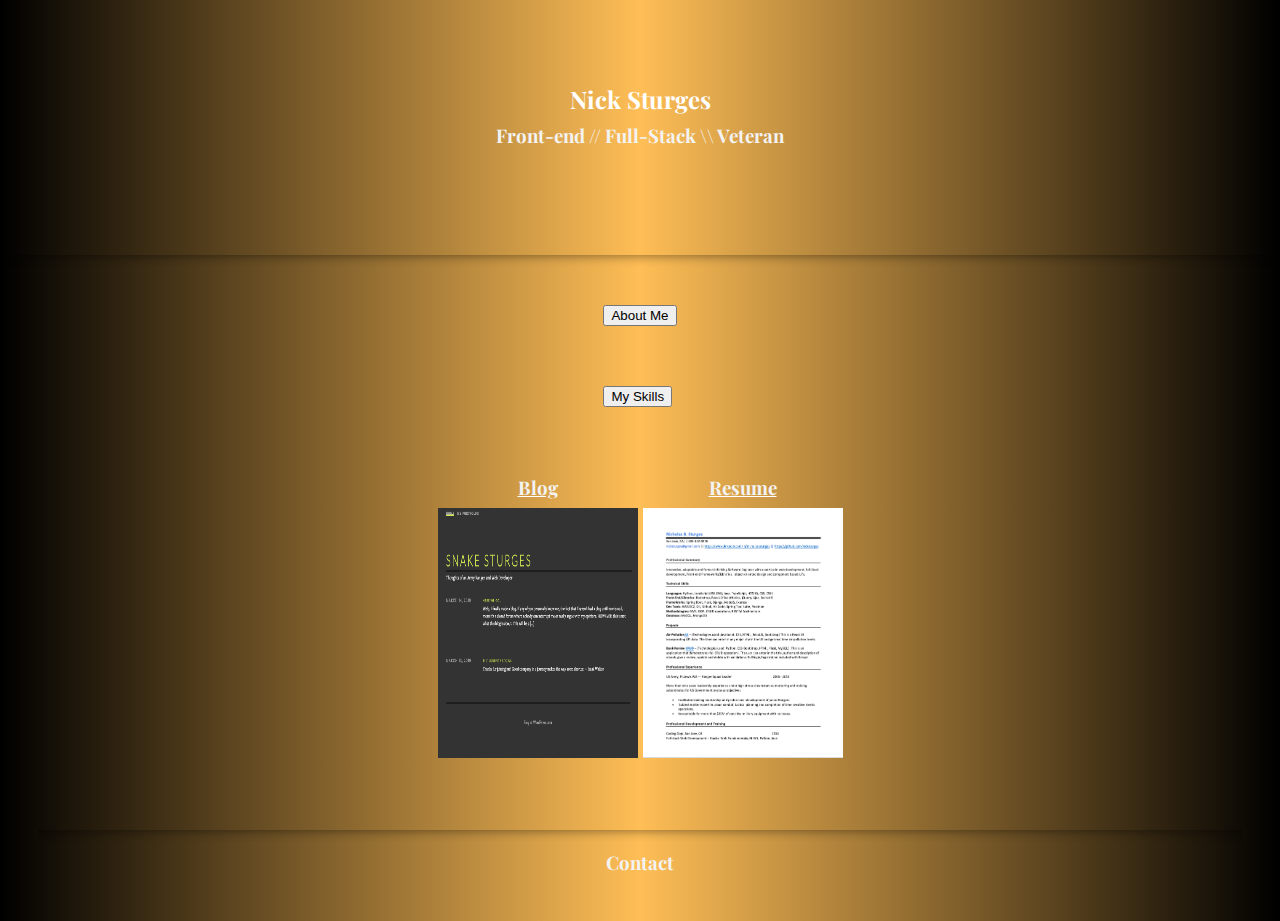
<file: index.html>
<!DOCTYPE html>
<html lang="en">
<head>
    <meta charset="UTF-8">
    <meta name="viewport" content="width=device-width, initial-scale=1.0">
    <meta http-equiv="X-UA-Compatible" content="ie=edge">
    <!doctype html>
    <html lang="en">
      <head>
        <title>Nick Sturges|Portfolio</title>
        <link rel="icon" href="./images/download.png" type="image/gif" sizes="16x16">
        <meta charset="utf-8">
        <meta name="viewport" content="width=device-width, initial-scale=1, shrink-to-fit=no">
        <link rel="stylesheet" href="https://stackpath.bootstrapcdn.com/bootstrap/4.1.3/css/bootstrap.min.css" integrity="sha384-MCw98/SFnGE8fJT3GXwEOngsV7Zt27NXFoaoApmYm81iuXoPkFOJwJ8ERdknLPMO" crossorigin="anonymous">
        <link rel="stylesheet" href="https://use.fontawesome.com/releases/v5.7.2/css/all.css" integrity="sha384-fnmOCqbTlWIlj8LyTjo7mOUStjsKC4pOpQbqyi7RrhN7udi9RwhKkMHpvLbHG9Sr" crossorigin="anonymous">
        <link href="https://fonts.googleapis.com/css?family=Playfair+Display" rel="stylesheet">
        <link rel="stylesheet" href="./fancyboxCSS/jquery.fancybox.min.css">
        <link rel="stylesheet" href="./fancyboxCSS/portfolio.css">
        <script src="https://ajax.googleapis.com/ajax/libs/jquery/3.3.1/jquery.min.js"></script>
      </head>
      <body>
            <div class="container">
                    <div class="row">
                      <div class="col-sm">
                        <h2 id="name">Nick Sturges</h2>
                        <h3>Front-end // Full-Stack \\ Veteran</h3>

                        <div class="row">
                            <div class="col-sm">
                                <a href="https://www.linkedin.com/in/nicholas-sturges/"><i style="font-size: 5em;" class="fab fa-linkedin"></i></a>
                                <a href="https://github.com/nicksturges"><i  style="font-size: 5em;" class="fab fa-github alt="icon"></i></a>
                            </div>
                            
                       </div>

                    </div>
                       
                </div>
            </div>
            <hr class="hr-1">
            
            <!-- ************* Button Content **************** -->
            <div class="container2">
                    <div class="row">
                       <div class="col">
                           <a style="text-decoration: none;"  data-fancybox data-src="#hidden-content" href="javascript:;">
                             <button style="color: black;" type="button" name="" id="" class="btn btn-outline-light btn-lg btn-block">About Me</button>
                                </a>
                                <div style="display: none;" id="hidden-content">
                                    <!-- ***********First card*********** -->
                                        <div class="cardDiv" id="cardText">
                                            <p><span style="color: red; font-size: 1.5em;">Hi!</span> Thanks for stopping by! I am Nick (my beautiful wife is the one next to me making me look good)
                                                    a husband, father, former Army Ranger and a passionate web developer. </p>
                                                 <p>                                                     
                                                     Follow Me: <a href="https://nicksturgesblog.wordpress.com"><i class="fab fa-wordpress"></i></a>
                                                 </p>
                                                </div>
                                                <div class="cardDiv">
                                                    <img src="./images/download.png" alt="">
                                                </div>
                                          
                                        </div>
                                    </div>
                                    <!-- *************** Second Card **************** -->

                                    
                                    <div class="col">
                                <a style="text-decoration: none;" data-fancybox data-src="#hidden-content2" href="javascript:;">
                                    <button style="color:black;"  type="button" name="" id="" class="btn btn-outline-light btn-lg btn-block"> My Skills</button>
                                </a>
                                <div style="display: none; text-align: left;" id="hidden-content2">
                                    <ul>
                                        <li><em>Languages​:</em> ​Python, JavaScript (ES5,ES6), Java, TypeScript, HTML5, CSS, CSS3  </li>
                                        <li><em>Front-End/Libraries​:​</em> Bootstrap, ReactJS/ReactNative, jQuery, Ajax, SocketIO </li> 
                                        <li><em>FrameWorks​:</em>Spring Boot, Flask, Django, NodeJS, Express, Angular7 </li>
                                        <li><em>Dev Tools​:</em> ​AWS EC2,​ ​Git, Github, VS Code, Spring Tool Suite, Postman</li>
                                        <li><em>Wireframe Tools</em>AdobeXD, Figma</li>
                                        <li><em>Methodologies​:</em> ​MVC, OOP, CRUD operations, RESTful Architecture</li> 
                                        <li><em>Database​:</em> ​MySQL, MongoDB </li>
                                               
                                    </ul>
                                    <p>I can also lift really heavy things from the floor and put them down again. I love Powerlifting!!!!</p   >
                             </div>
                        </div>
                    </div>
                </div>  
                 <div class="container3">
                     <div class="row">
                         <div class="col">
                           
                        <div class="blogDiv">
                            <a id="wordpressIMG" href="https://nicksturgesblog.wordpress.com/" data-fancybox data-options='{"type" : "iframe", "iframe" : {"preload" : false, "css" : {"width" : "600px"}}}'>
                               <h3>Blog</h3>
                               <img src="./images/Screen Shot 2019-03-14 at 14.56.59.png" alt="">
                           </a>  
                           <a href="./images/Screen Shot 2019-03-14 at 14.43.12.png" data-fancybox data-options='{"type" : "iframe", "iframe" : {"preload" : false, "css" : {"width" : "600px"}, {"height: "400px;}}}'>
                               <h3>Resume</h3>
                               <img src="./images/Screen Shot 2019-03-14 at 14.38.25.png" alt="">
                           </a>  
                        </div>
                           

                    </div>
                </div>
  
                <div class="row">
                    <div class="col">
                        <hr class="hr-1">
                        <h3 id="contact">Contact</h3>
                        <a id="email" href="mailto: nicksturges@gmail.com">nicksturges@gmail.com</a>
                    </div>
                </div>
            </div>   

                              

           


                  
                 
                      
                      

<script src="./fancyboxJS/jquery.fancybox.js"></script>
<script src="./fancyboxJS/jquery.fancybox.min.js"></script>
<script>
  $(document).ready(function () {
      console.log('jquery loaded');
      $('#email').hide();
      $('#contact').click(function(){
          $('#email').slideDown('slow');
      });
  });
          
</script>
</body>

</html>
</file>
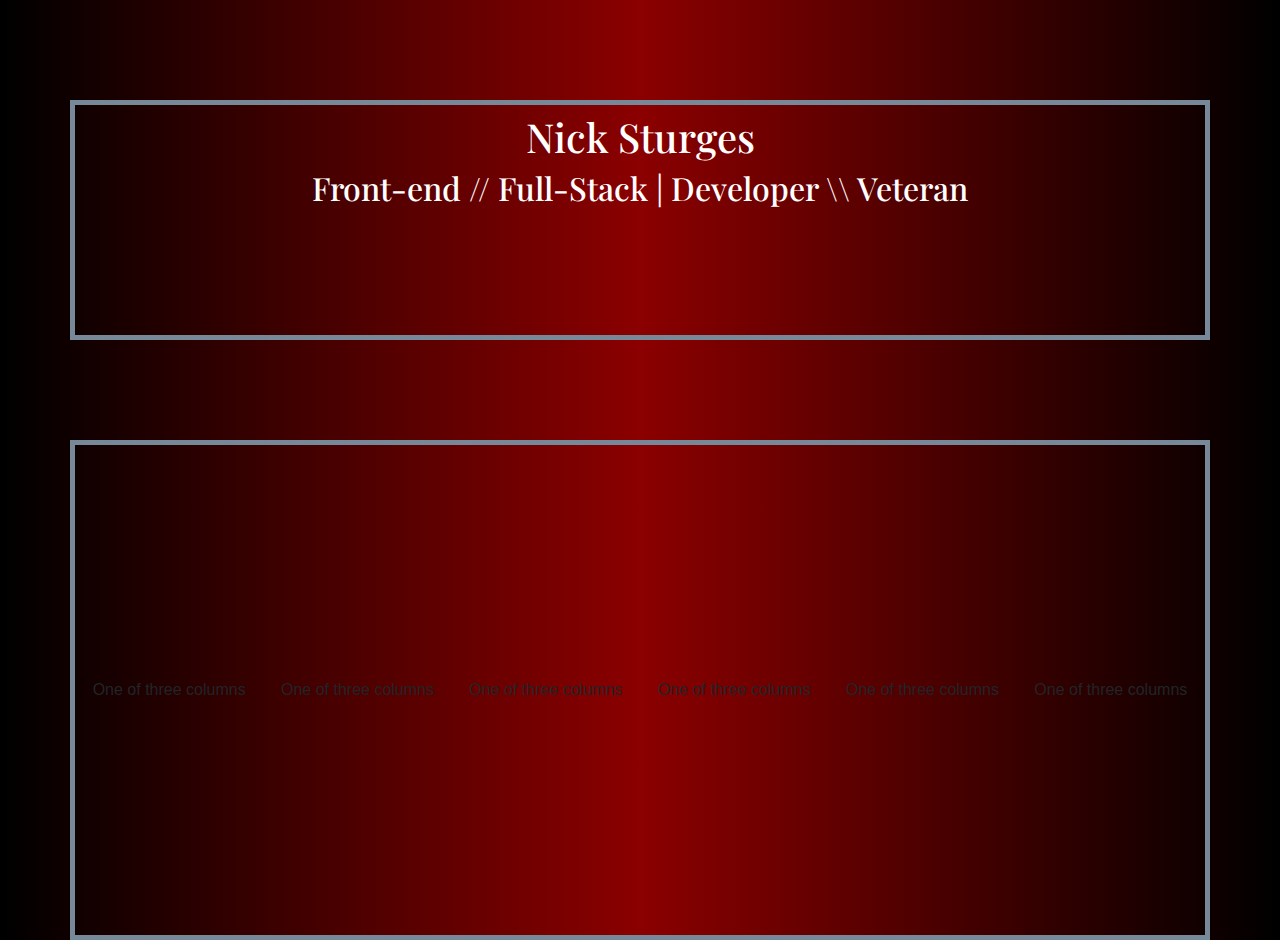
<file: main.html>
<!DOCTYPE html>
<html lang="en">
<head>
    <meta charset="UTF-8">
    <meta name="viewport" content="width=device-width, initial-scale=1.0">
    <meta http-equiv="X-UA-Compatible" content="ie=edge">
    <title>Nick Sturges' Portfolio</title>
<link rel="stylesheet" href="https://stackpath.bootstrapcdn.com/bootstrap/4.3.1/css/bootstrap.min.css" integrity="sha384-ggOyR0iXCbMQv3Xipma34MD+dH/1fQ784/j6cY/iJTQUOhcWr7x9JvoRxT2MZw1T" crossorigin="anonymous">
<link rel="stylesheet" href="https://use.fontawesome.com/releases/v5.7.2/css/all.css" integrity="sha384-fnmOCqbTlWIlj8LyTjo7mOUStjsKC4pOpQbqyi7RrhN7udi9RwhKkMHpvLbHG9Sr" crossorigin="anonymous">
<link href="https://fonts.googleapis.com/css?family=Playfair+Display" rel="stylesheet">
<script src="https://ajax.googleapis.com/ajax/libs/jquery/3.3.1/jquery.min.js"></script>
<script>
    $( document ).ready( function() {
      console.log('jquery loaded')
    });

  
</script>

   <style>
       body{
         
            background: linear-gradient(to right, black,  darkred, black) 
        }

      .container{
          margin-top: 100px;
          /* height: 500px; */
         border: 5px black;
          text-align: center;
          display: flex;
          flex-direction: column;
          justify-content: center;
         

          }
          div.container{
            border-style: solid;
            border-color: lightslategray;
           
          }
          
        h1, h2{
            /* text-align: center; */
            margin: 8px;
            color: white;
            font-family: 'Playfair Display', serif;
        }
        i{
            /* display: inline-block */
            size: 50px;
            padding: 10px
            
        }
       a{
           color: white
       }
      
       #sub_main{
        /* width: 1000px; */
        display: flex;
           
           
           
       }


   
            
   </style>
</head>
<body>
    <div class="container">
      <div class="main">
        <h1>Nick Sturges</h1>
        <h2>Front-end // Full-Stack | Developer \\ Veteran</h2>
        
        <div class="under">
            <a href="https://www.linkedin.com/in/nicholas-sturges/"><i style="font-size: 5em;" class="fab fa-linkedin"></i></a>
            <a href="https://github.com/nicksturges"><i  style="font-size: 5em;" class="fab fa-github"></i>
            </a>
        </div>

     </div>
     <!-- **** end of container DIV ************ -->
    </div>
     
    <div style="height: 500px;" class="container" id="sub_main">
            <div class="row">
                    <div class="col-2">
                      One of three columns
                    </div>
                    <div class="col-2">
                      One of three columns
                    </div>
                    <div class="col-2">
                      One of three columns
                    </div>
                    <div class="col-2">
                      One of three columns
                    </div>
                    <div class="col-2">
                      One of three columns
                    </div>
                    <div class="col-2">
                      One of three columns
                    </div>
                  </div>
    </div>
     
</body>
</html>
</file>
<file: fancyboxCSS/portfolio.css>
body {
  background: linear-gradient(to right, black, rgb(255, 190, 86), black);
}
.container {
  margin-top: 75px;
  /* height: 500px; */
  border: 5px black;
  text-align: center;
  display: flex;
  flex-direction: column;
  justify-content: center;
}

h2,
h3 {
  /* text-align: center; */
  margin: 8px;
  color: rgb(243, 243, 243);
  font-family: "Playfair Display", serif;
}
#name {
  color: white;
}
i {
  /* display: inline-block */
  size: 200px;
  padding: 10px;
}
a {
  color: white;
}
#email {
  color: rgb(172, 33, 33);
}

.container2 {
  /* outline: 1px solid blue; */
  display: flex;
  flex-direction: row;
  justify-content: center;
}

.container3 {
  /* outline: 1px solid blue; */
  display: flex;
  text-align: center;
  justify-content: center;
  flex-direction: column;
}
.blogDiv {
  display: flex;
  flex-direction: row;
  justify-content: center;
}

.col {
  margin: auto;
  padding: 30px;
}

#hidden-content,
#hidden-content2 {
  height: 500px;
  width: 700px;
  border: 5px red ridge;
  opacity: 0.5;
  background: #f5f5f5;
}
em {
  color: red;
  text-decoration: underline;
}

.hr-1 {
  /* margin-top: -31px; */
  height: 12px !important;
  border: 0 !important;
  box-shadow: inset 0 12px 12px -12px rgba(0, 0, 0, 0.5) !important;
  display: block;
}
img {
  height: 250px;
  width: 200px;
}
.fa-wordpress {
  font-size: 1.7em;
  color: blue;
}

.cardDiv {
  display: block;
}
#cardText {
  float: right;
  width: 50%;
}
#wordpressIMG {
  margin-right: 5px;
}
#contact {
  cursor: pointer;
}
</file>
